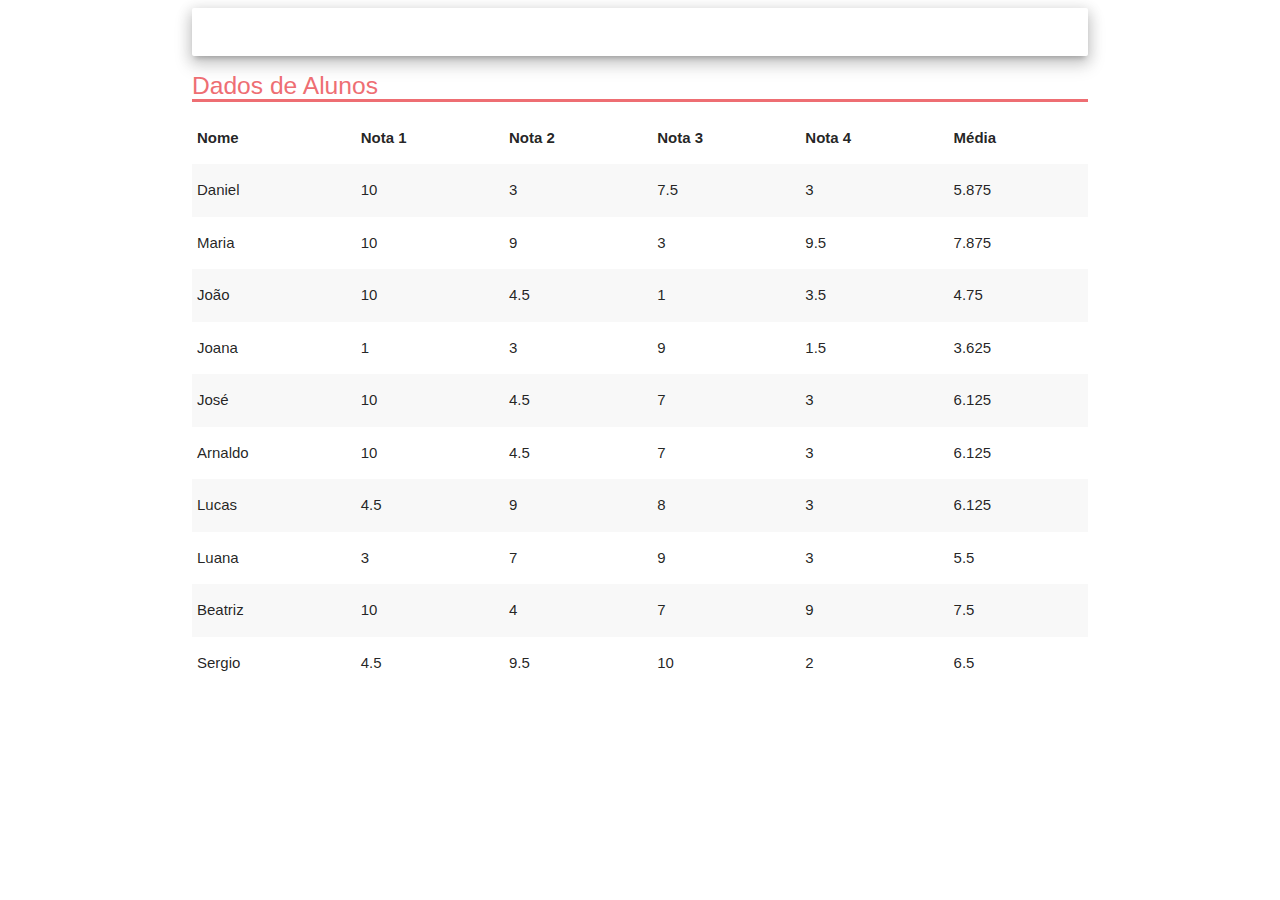
<file: DOM-as-array_AlunosMediaNotas/index.html>
<!DOCTYPE html>
<html>

<head>
  <!--Import Google Icon Font-->
  <link href="https://fonts.googleapis.com/icon?family=Material+Icons" rel="stylesheet">
  <!--Import materialize.css-->
  <link type="text/css" rel="stylesheet" href="css/materialize.min.css" media="screen,projection" />

  <!--Let browser know website is optimized for mobile-->
  <meta name="viewport" content="width=device-width, initial-scale=1.0" />

  <style type="text/css">
    .underlined {
      border-bottom: 3px solid currentColor;
    }
  </style>
</head>

<body>

  <div class="container">

    <div class="hero center card-panel materialize darken-4 white-text z-depth-3">
      <h1 class="materialize-red-text text-lighten-3" style="display: none;"> Curso Javascript Completo </h1>

    </div>
    <h5 class="materialize-red-text text-lighten-2 underlined">Dados de Alunos</h5>

    <table class="striped">
      <thead>
        <tr>
          <th>Nome</th>
          <th nota-aluno="nota1">Nota 1</th>
          <th nota-aluno="nota2">Nota 2</th>
          <th nota-aluno="nota3">Nota 3</th>
          <th nota-aluno="nota4">Nota 4</th>
          <th nota-aluno="media">Média</th>

        </tr>
      </thead>

      <tbody>
        <tr>
          <td>Daniel</td>
          <td>10</td>
          <td>3</td>
          <td>7.5</td>
          <td>3</td>
          <td></td>
        </tr>

        <tr>
          <td>Maria</td>
          <td>10</td>
          <td>9</td>
          <td>3</td>
          <td>9.5</td>
          <td></td>
        </tr>

        <tr>
          <td>João</td>
          <td>10</td>
          <td>4.5</td>
          <td>1</td>
          <td>3.5</td>
          <td></td>
        </tr>

        <tr>
          <td>Joana</td>
          <td>1</td>
          <td>3</td>
          <td>9</td>
          <td>1.5</td>
          <td></td>
        </tr>

        <tr>
          <td>José</td>
          <td>10</td>
          <td>4.5</td>
          <td>7</td>
          <td>3</td>
          <td></td>
        </tr>

        <tr>
          <td>Arnaldo</td>
          <td>10</td>
          <td>4.5</td>
          <td>7</td>
          <td>3</td>
          <td></td>
        </tr>

        <tr>
          <td>Lucas</td>
          <td>4.5</td>
          <td>9</td>
          <td>8</td>
          <td>3</td>
          <td></td>
        </tr>

        <tr>
          <td>Luana</td>
          <td>3</td>
          <td>7</td>
          <td>9</td>
          <td>3</td>
          <td></td>
        </tr>

        <tr>
          <td>Beatriz</td>
          <td>10</td>
          <td>4</td>
          <td>7</td>
          <td>9</td>
          <td></td>
        </tr>

        <tr>
          <td>Sergio</td>
          <td>4.5</td>
          <td>9.5</td>
          <td>10</td>
          <td>2</td>
          <td></td>
        </tr>
      </tbody>
    </table>
  </div>

  <!--JavaScript at end of body for optimized loading-->
  <!-- <script type="text/javascript" src="js/materialize.min.js"></script> -->

  <script>

    (function () {

      const tabelaAlunos = document.querySelectorAll('tbody tr');
      const cbTabelaAlunos = document.querySelector('thead tr');
      const colCbTabelaAlunos = cbTabelaAlunos.querySelectorAll('th');
      //const idxCbTabelaAlunos = colCbTabelaAlunos.querySelectorAll('[nota-aluno]');
      const idxCbTabelaAlunos = document.querySelectorAll('[nota-aluno]');
      const INDICES_NOTAS = {};
      let aluno = 0;

      function sum() {
        const numbers = [...arguments];

        return numbers.reduce((sum, atual) => sum + atual);
      };

      function average() { return sum(...arguments) / arguments.length };

      function obtemIndice (indice) {
        const colunaTabelaAlunos = cbTabelaAlunos.querySelector(`[nota-aluno="${indice}"]`);

        const idx = [...colCbTabelaAlunos].indexOf(colunaTabelaAlunos);

        return idx;
      };

      Array.from(colCbTabelaAlunos).forEach(coluna => {
        coluna = coluna.getAttribute('nota-aluno');
        INDICES_NOTAS[coluna] = obtemIndice(coluna);

        console.log(coluna);
      });

      console.log(INDICES_NOTAS);

      while (tabelaAlunos[aluno]) {
        const notasAluno = tabelaAlunos[aluno].querySelectorAll('td');

        mediaDoAluno = average(
          parseFloat(notasAluno[INDICES_NOTAS.nota1].textContent),
          parseFloat(notasAluno[INDICES_NOTAS.nota2].textContent),
          parseFloat(notasAluno[INDICES_NOTAS.nota3].textContent),
          parseFloat(notasAluno[INDICES_NOTAS.nota4].textContent)
        );

        notasAluno[notasAluno.length - 1].textContent = mediaDoAluno;

        aluno++;
      }
      
    }());

  </script>
</body>

</html>
</file>
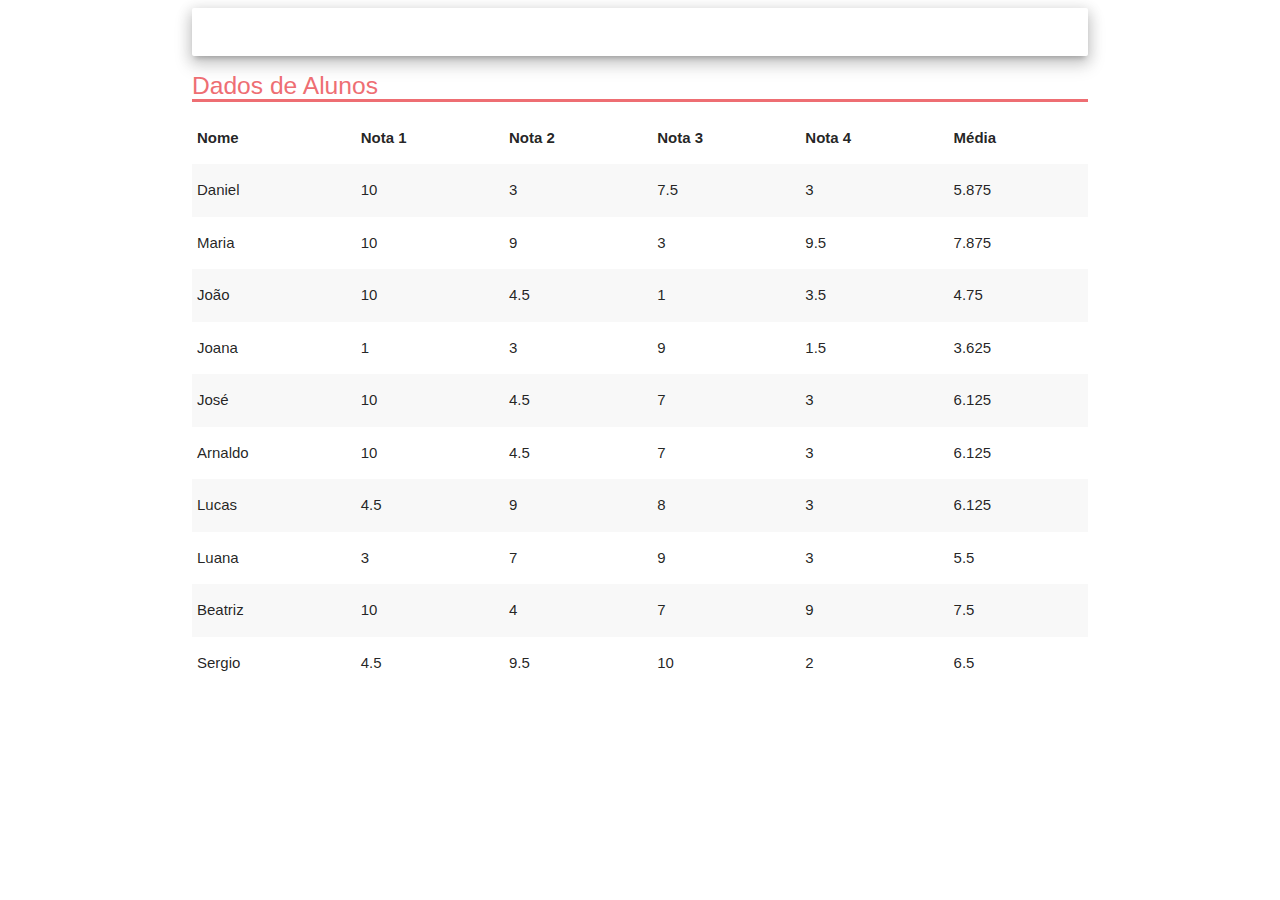
<file: DOM-as-array_AlunosMediaNotas/indexV2.html>
<!DOCTYPE html>
<html>

<head>
  <!--Import Google Icon Font-->
  <link href="https://fonts.googleapis.com/icon?family=Material+Icons" rel="stylesheet">
  <!--Import materialize.css-->
  <link type="text/css" rel="stylesheet" href="css/materialize.min.css" media="screen,projection" />

  <!--Let browser know website is optimized for mobile-->
  <meta name="viewport" content="width=device-width, initial-scale=1.0" />

  <style type="text/css">
    .underlined {
      border-bottom: 3px solid currentColor;
    }
  </style>
</head>

<body>

  <div class="container">

    <div class="hero center card-panel materialize darken-4 white-text z-depth-3">
      <h1 class="materialize-red-text text-lighten-3" style="display: none;"> Curso Javascript Completo </h1>

    </div>
    <h5 class="materialize-red-text text-lighten-2 underlined">Dados de Alunos</h5>

    <table class="striped">
      <thead>
        <tr>
          <th>Nome</th>
          <th>Nota 1</th>
          <th>Nota 2</th>
          <th>Nota 3</th>
          <th>Nota 4</th>
          <th>Média</th>

        </tr>
      </thead>

      <tbody>
        <tr>
          <td>Daniel</td>
          <td>10</td>
          <td>3</td>
          <td>7.5</td>
          <td>3</td>
          <td></td>
        </tr>

        <tr>
          <td>Maria</td>
          <td>10</td>
          <td>9</td>
          <td>3</td>
          <td>9.5</td>
          <td></td>
        </tr>

        <tr>
          <td>João</td>
          <td>10</td>
          <td>4.5</td>
          <td>1</td>
          <td>3.5</td>
          <td></td>
        </tr>

        <tr>
          <td>Joana</td>
          <td>1</td>
          <td>3</td>
          <td>9</td>
          <td>1.5</td>
          <td></td>
        </tr>

        <tr>
          <td>José</td>
          <td>10</td>
          <td>4.5</td>
          <td>7</td>
          <td>3</td>
          <td></td>
        </tr>

        <tr>
          <td>Arnaldo</td>
          <td>10</td>
          <td>4.5</td>
          <td>7</td>
          <td>3</td>
          <td></td>
        </tr>

        <tr>
          <td>Lucas</td>
          <td>4.5</td>
          <td>9</td>
          <td>8</td>
          <td>3</td>
          <td></td>
        </tr>

        <tr>
          <td>Luana</td>
          <td>3</td>
          <td>7</td>
          <td>9</td>
          <td>3</td>
          <td></td>
        </tr>

        <tr>
          <td>Beatriz</td>
          <td>10</td>
          <td>4</td>
          <td>7</td>
          <td>9</td>
          <td></td>
        </tr>

        <tr>
          <td>Sergio</td>
          <td>4.5</td>
          <td>9.5</td>
          <td>10</td>
          <td>2</td>
          <td></td>
        </tr>
      </tbody>
    </table>
  </div>

  <!--JavaScript at end of body for optimized loading-->
  <!-- <script type="text/javascript" src="js/materialize.min.js"></script> -->

  <script>
    (function () {
      const tabelaAlunos = document.querySelectorAll('tbody tr');
      let aluno = 0;

      function sum() {
        const numbers = [...arguments];

        return numbers.reduce((sum, atual) => sum + atual);
      }

      function average() { return sum(...arguments) / arguments.length }

      while (tabelaAlunos[aluno]) {
        const notasAluno = tabelaAlunos[aluno].querySelectorAll('td');

        mediaDoAluno = average(
          parseFloat(notasAluno[1].textContent),
          parseFloat(notasAluno[2].textContent),
          parseFloat(notasAluno[3].textContent),
          parseFloat(notasAluno[4].textContent)
        );

        notasAluno[5].textContent = mediaDoAluno;

        aluno++;
      }

    }());
  </script>
</body>

</html>
</file>
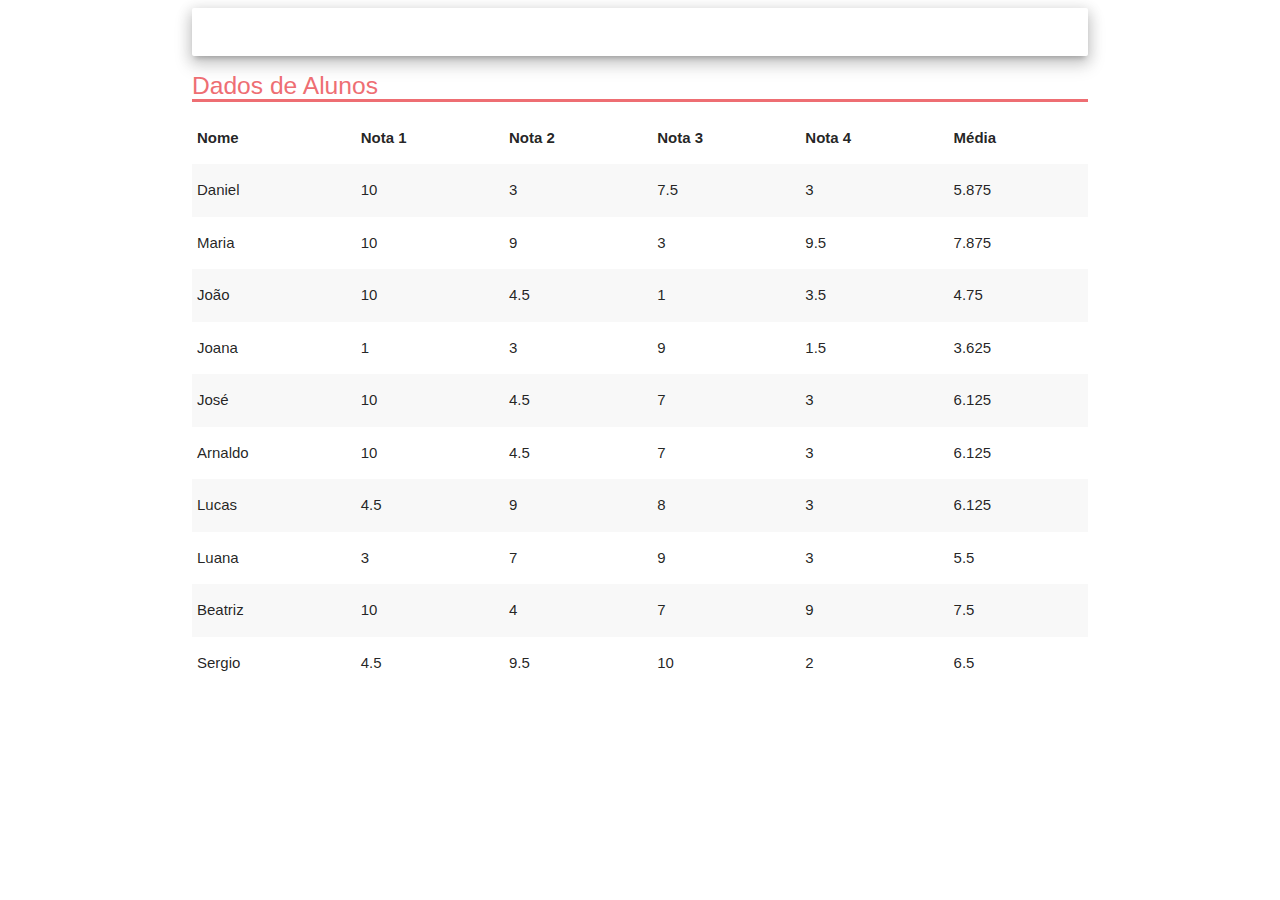
<file: DOM-as-array_AlunosMediaNotas/indexV3.html>
<!DOCTYPE html>
<html>

<head>
  <!--Import Google Icon Font-->
  <link href="https://fonts.googleapis.com/icon?family=Material+Icons" rel="stylesheet">
  <!--Import materialize.css-->
  <link type="text/css" rel="stylesheet" href="css/materialize.min.css" media="screen,projection" />

  <!--Let browser know website is optimized for mobile-->
  <meta name="viewport" content="width=device-width, initial-scale=1.0" />

  <style type="text/css">
    .underlined {
      border-bottom: 3px solid currentColor;
    }

    .aprovado {
      background: green;
      margin: -21px;
      padding-left: 62px;
    }

    .reprovado {
      background: red;
      margin: -21px;
      padding-left: 62px;
    }

    #tagAluno {
      display: none;
    }

    #media:hover #tagAluno {
      display: block;
    }
  </style>
</head>

<body>

  <div class="container">

    <div class="hero center card-panel materialize darken-4 white-text z-depth-3">
      <h1 class="materialize-red-text text-lighten-3" style="display: none;"> Curso Javascript Completo </h1>

    </div>
    <h5 class="materialize-red-text text-lighten-2 underlined">Dados de Alunos</h5>

    <table class="striped">
      <thead>
        <tr>
          <th>Nome</th>
          <th>Nota 1</th>
          <th>Nota 2</th>
          <th>Nota 3</th>
          <th>Nota 4</th>
          <th>Média</th>

        </tr>
      </thead>

      <tbody></tbody>
    </table>
  </div>

  <!--JavaScript at end of body for optimized loading-->
  <!-- <script type="text/javascript" src="js/materialize.min.js"></script> -->

  <script>

    (function () {

      /*const alunos = [
        { nome: "Daniel", n1: 10, n2: 3, n3: 7.5, n4: 3 },
        { nome: "Maria", n1: 10, n2: 9, n3: 3, n4: 9.5 },
        { nome: "João", n1: 10, n2: 4.5, n3: 1, n4: 3.5 },
        { nome: "Joana", n1: 1, n2: 3, n3: 9, n4: 1.5 },
        { nome: "José", n1: 10, n2: 4.5, n3: 7, n4: 3 },
        { nome: "Arnaldo", n1: 10, n2: 4.5, n3: 7, n4: 3 },
        { nome: "Lucas", n1: 4.5, n2: 9, n3: 8, n4: 3 },
        { nome: "Luana", n1: 3, n2: 7, n3: 9, n4: 3 },
        { nome: "Beatriz", n1: 10, n2: 4, n3: 7, n4: 9 },
        { nome: "Sergio", n1: 4.5, n2: 9.5, n3: 10, n4: 2 }
      ];*/

      const alunos = [
        { nome: "Daniel", notas: [10, 3, 7.5, 3] },
        { nome: "Maria", notas: [10, 9, 3, 9.5] },
        { nome: "João", notas: [10, 4.5, 1, 3.5] },
        { nome: "Joana", notas: [1, 3, 9, 1.5] },
        { nome: "José", notas: [10, 4.5, 7, 3] },
        { nome: "Arnaldo", notas: [10, 4.5, 7, 3] },
        { nome: "Lucas", notas: [4.5, 9, 8, 3] },
        { nome: "Luana", notas: [3, 7, 9, 3] },
        { nome: "Beatriz", notas: [10, 4, 7, 9] },
        { nome: "Sergio", notas: [4.5, 9.5, 10, 2] }
      ];

      console.log(alunos);

      const corpoTabelaAlunos = document.querySelector('tbody');

      alunos.forEach(aluno => {
        aluno.media = obterMedia(...aluno.notas);
        aluno.tag = aluno.media >= 7 ? "(Aprovado)" : "(Reprovado)";
      });

      function obterSoma() {
        const numbers = [...arguments];

        return numbers.reduce((sum, atual) => sum + atual);
      };

      function obterMedia() { return obterSoma(...arguments) / arguments.length };

      const htmlTabelaAlunos = alunos.map(aluno => 
        `<tr>
          <td>${aluno.nome}</td>
          ${aluno.notas.map(nota => `<td>${nota}</td>`).join('')}
          <td id="media">${aluno.media}
            <div id="tagAluno" class=${aluno.media >= 7 ? "aprovado" : "reprovado"}>${aluno.tag}</div>
          </td>
        </tr>`).join('');

      corpoTabelaAlunos.innerHTML = htmlTabelaAlunos;

    }());

  </script>
</body>

</html>
</file>
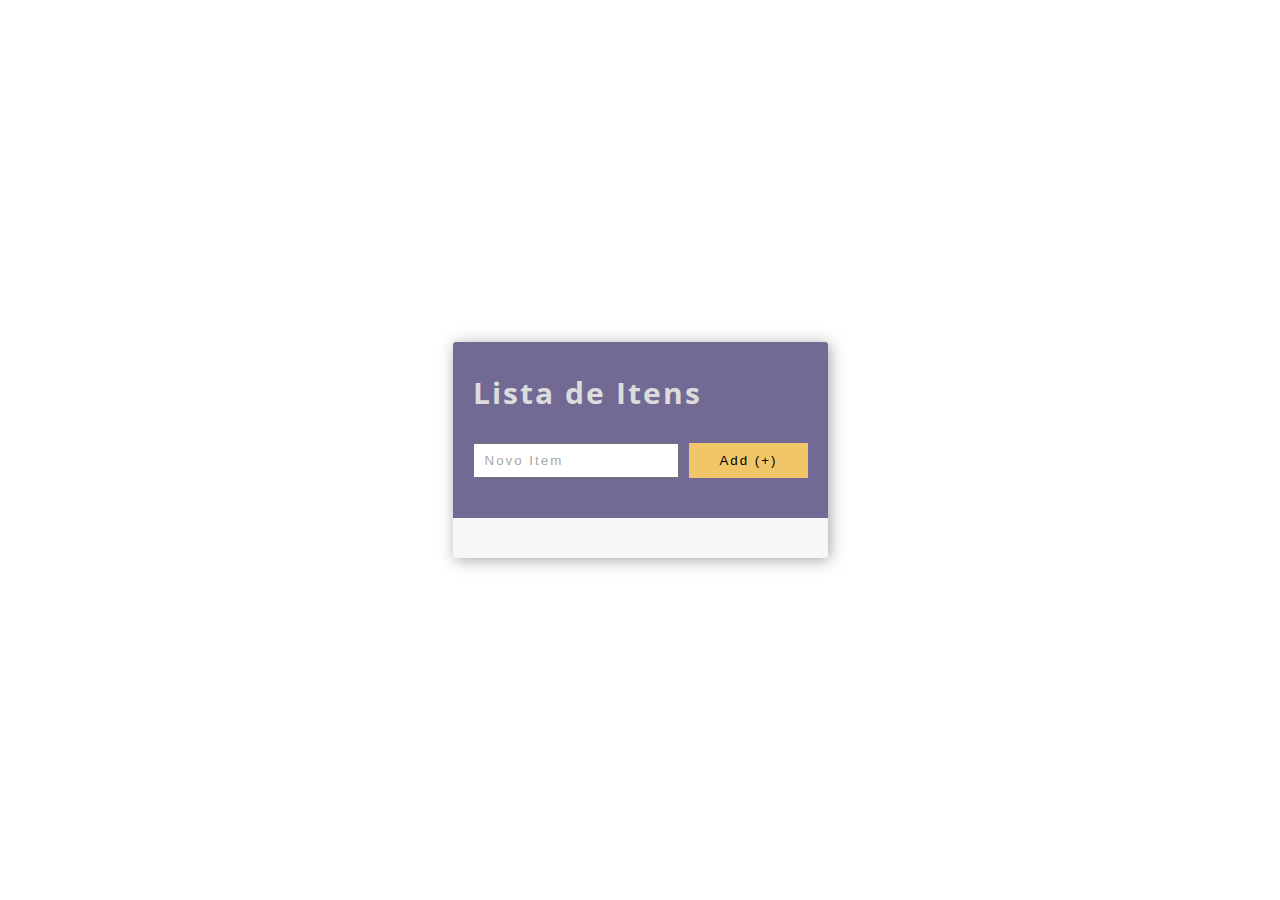
<file: exercicio-todo-list_inicio (Cadastro de Itens)/listaItensForm.html>
<!DOCTYPE html>
<html lang="en">

<head>
    <meta charset="UTF-8">
    <meta name="viewport" content="width=device-width, initial-scale=1.0">
    <title>Cadastro de Itens</title>
    <link href="https://fonts.googleapis.com/css2?family=Open+Sans&display=swap" rel="stylesheet">
    <link rel="stylesheet" href="https://use.fontawesome.com/releases/v5.8.1/css/all.css" integrity="sha384-50oBUHEmvpQ+1lW4y57PTFmhCaXp0ML5d60M1M7uH2+nqUivzIebhndOJK28anvf" crossorigin="anonymous">
    <link rel="stylesheet" href="css/listaItensEstilo.css">

</head>

<body>
    <div class="todo-list__app">

        <div class="todo-add-item__container">

            <h1 class="heading">Lista de Itens</h1>

            <form action="#" class="todo-add-item" id="todo-add">
                <input class="inputItem" id="item-input" type="text" name="text" placeholder="Novo Item">
                <input id="add-item" type="submit" value="Add (+)">
            </form>

        </div>

        <div class="todo-list__container">
            <ul id="todo-list"></ul>
        
        </div>

        <div id="feedbackMessage">
            <p></p>
        
            <button>
                <span class="fa fa-close"></span>

            </button>
            
        </div>

    </div>

    <div id="loading" class="gooey" style="display: none">
        <span class="dot"></span>

        <div class="dots">
          <span></span>
          <span></span>
          <span></span>

        </div>
    </div>

    <script src="js/listaItensV3.js"></script>

</body>

</html>
</file>
<file: exercicio-todo-list_inicio (Cadastro de Itens)/css/listaItensEstilo.css>
*,
*::before,
*::after{
    margin:0;
    padding:0;
    box-sizing:inherit;
    letter-spacing: inherit;
}

html{font-size:62.5%;}


body{
    font-family: 'Open Sans',sans-serif;
    letter-spacing: .2rem;   
    display: flex;
}

body,html{
    height:100%;
}

ul,li{
    list-style-type: none;
}

button{
    cursor:pointer;
}

ion-icon{
    font-size:18px;
    color:rgb(77, 77, 77);
    
}

.todo-list__app{
   background-color:rgb(247, 247, 247);
   border-radius: 3px;
   box-shadow: 2px 2px 15px rgba(77, 77, 77, .5);
   
   min-width:37.5rem;
   margin: auto;
   
}

.todo-add-item__container{
    background-color:#726a95;
    padding: 3rem 2rem;
    border-radius: 3px 3px 0 0;
}

.todo-add-item__container >.heading{
    font-size:3rem;
    color: gainsboro;
}

.todo-add-item{
    display:flex;
    flex-direction:row;
    justify-content: center;
    align-content: center;

    padding:3rem 0 1rem 0;
}

.inputItem {
    padding: 0 1rem;
    outline:transparent; 
    flex-grow: 1;
}


.inputItem::placeholder {
    color:#a8a8a8;
    
}

input[type="submit"] {
    border: none;
    background-color: rgb(241, 198, 104);
    padding: 1rem 3rem;
    margin-left: 1rem;
    cursor: pointer;
}

input[type="submit"]:hover {
    background-color: rgb(245, 221, 170);
}

.todo-list__container{  
    padding:2rem;
}

.todo-item {
    display:grid;
    grid-template-columns: 1fr minmax(20rem,auto) 1fr 1fr;
    grid-template-rows: auto;
    column-gap: .8rem;
    
    margin:0 0 2rem;
    padding:.8rem 2rem;
    border-radius:3px;
    box-shadow: 2px 2px 8px rgba(77, 77, 77, .5);
    
    position:relative;
}
.todo-item:last-child{
    margin-bottom: 0;
}

.button-check{
    grid-column: 1/2;

    align-self:center;
    justify-self: center;
    width:1.5rem;
    height:1.5rem;
    border-radius:.2rem;
    border:2px solid #726a95;
    position:relative;
    outline:transparent;
}

.fa-check {
    position:absolute;
    top:55%;
    left:55%;
    transform: translate(-50%,-50%);
    color:#726a95;
     
}

.fa-check.displayNone{
    display:none;
}

.task-name{
    grid-column: 2/3;

    background-color:#f2f2f2;
    padding:1rem;
    font-size:1.1rem;
}

.fa-edit{
    grid-column: 3/4;   
}

/*Container que abre ao clicar no icon do lapis para editar tarefa*/

.editContainer{
    position:absolute;
    z-index: 99999;
    top:4rem;
    left:2rem;
    width:120%;
    height:6rem;
    background-color:rgb(225, 208, 252);
    border-radius:.4rem;
    box-shadow: 3px 3px 15px rgba(77, 77, 77, .8);

    display:flex;
    justify-content:space-evenly;
    align-items: center;
    display:none;
}

.editContainer .editInput{
    background-color:transparent;
    border:none;
    border:2px solid #4b3d8a;
    border-radius:.2rem;
    padding:.5rem 1rem;
}

.editContainer .editInput:focus{
    outline:none;
}

.editContainer .editButton,
.editContainer .cancelButton {
    border:none;
    outline:transparent;
    padding: .7rem 2rem;

}
.editContainer .editButton{
    background-color: #4b3d8a;
    color: seashell;
}

.editContainer .cancelButton{
    background-color: #8a3d3d;
    color: seashell;
}

.editContainer .editButton:hover {
    background-color: #8478b9;
    color: seashell;
}
.editContainer .cancelButton:hover{
    background-color: #6f3131;
    color: seashell;
}
/*FIM ---- Container que abre ao clicar no icon do lapis para editar tarefa*/

.fa-trash-alt {
    grid-column:4/-1;
}

.fa-edit,
.fa-trash-alt{
    outline:none;
    border:none;
    background-color:transparent;
    cursor: pointer;
    justify-self: center;
    align-self:center;
    font-size:1.5rem;
   
    
}

.fa-edit:hover,
.fa-trash-alt:hover {
    transform:scale(1.2,1.2);
     outline:none;
    border:none;
}

.fa-trash-alt {
    color: rgb(134, 134, 134);
}

.fa-edit {
    color:#70608f;
}


.fa-edit:hover {
    color:#1a0577;
}

.fa-trash-alt:hover {
    color:#c70039;
}


.fa-edit:active,
.fa-trash-alt:active {
    transform:scale(1,1);
    outline:none;
    border:none;
}

/* Mensagem de feedBack */
#feedbackMessage{
    position: fixed;
    left: 1rem;
    top: 1rem;
    right: 1rem;
    border-radius: 5px;
    background-color: #ef9595;
    color: #652f2f;
    justify-content: space-between;
    display: flex;
    padding: 1rem;
    align-items: center;
    font-size: 1.25em;
    transform: translateY(calc(-2rem - 100%));
    transition: transform .3s;
}

#feedbackMessage p{
    margin: .5em 0;
}

#feedbackMessage button{
    background-color: transparent;
    border: none;
    font-size: 1.25em;
    color: #652f2f;
}

#feedbackMessage.show{
    transform: translateY(0px);
}

/* Animação de carregamento */
.gooey {
  position: absolute;
  top: 50%;
  left: 50%;
  width: 142px;
  height: 40px;
  margin: -20px 0 0 -71px;
  background: white;
  filter: contrast(20);
}
.dot {
    position: absolute;
    width: 16px;
    height: 16px;
    top: 12px;
    left: 15px;
    filter: blur(4px);
    background: #000;
    border-radius: 50%;
    transform: translateX(0);
    animation: dot 2.8s infinite;
}
.dots {
    transform: translateX(0);
    margin-top: 12px;
    margin-left: 31px;
    animation: dots 2.8s infinite;
}
.span {
      display: block;
      float: left;
      width: 16px;
      height: 16px;
      margin-left: 16px;
      filter: blur(4px);
      background: #000;
      border-radius: 50%;
}
@keyframes dot {
    50% {
    transform: translateX(96px)
    }
}
@keyframes dots {
    50% {
    transform: translateX(-31px)
    }
}
</file>
